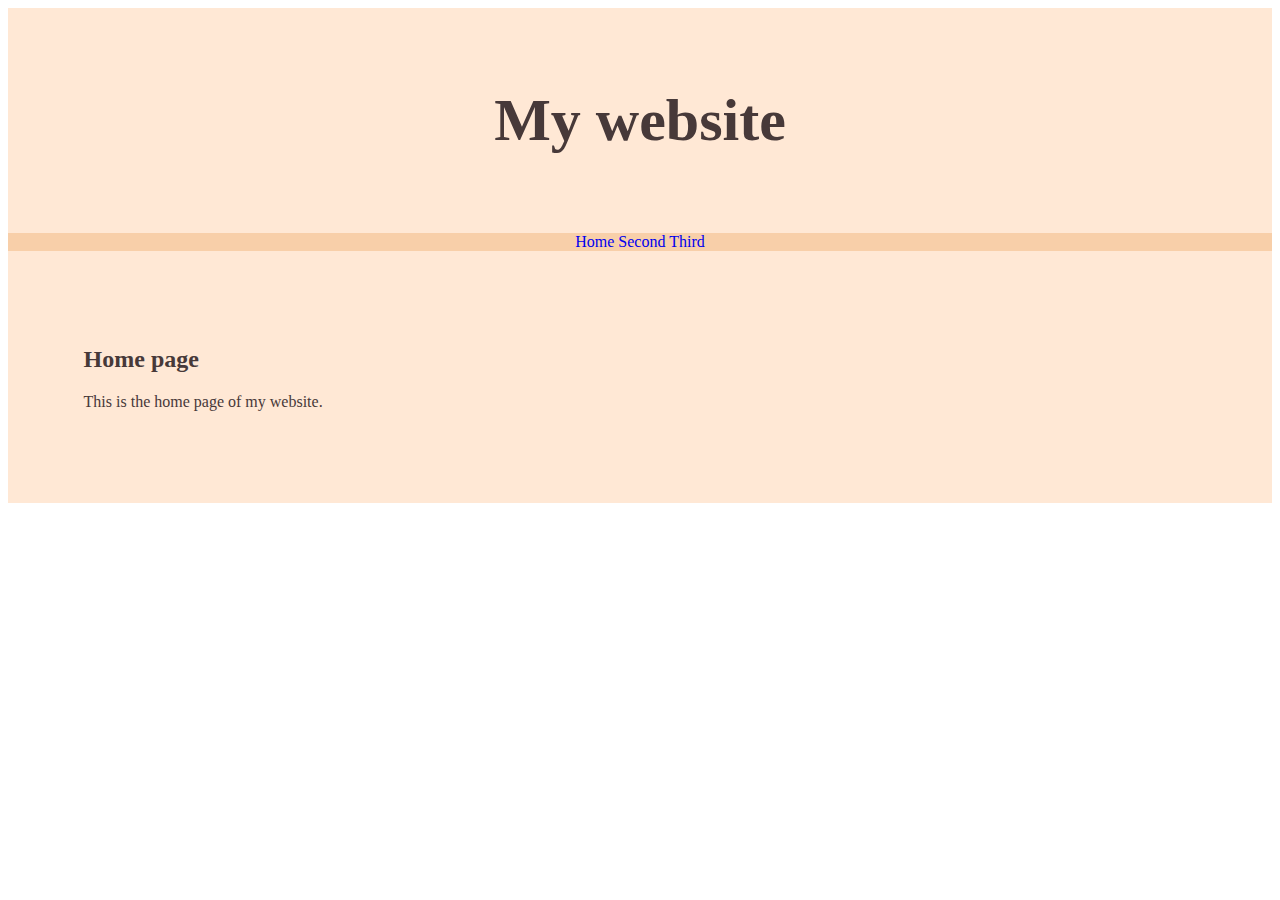
<file: index.html>
<!DOCTYPE html>
<html lang="en">
<head>
    <meta charset="UTF-8">
    <meta name="viewport" content="width=device-width, initial-scale=1.0">
    <title>Home</title>
    <link rel="stylesheet" href="styles.css">
</head>
<body>
    <header>
        <h1>My website</h1>
    </header>
    <nav>
            <a href="index.html">Home</a>
            <a href="second.html">Second</a>
            <a href="third.html">Third</a>
    </nav>

    <section>
        <h2>Home page</h2>
        <p>This is the home page of my website.</p>
    </section>
</body>
</html>
</file>
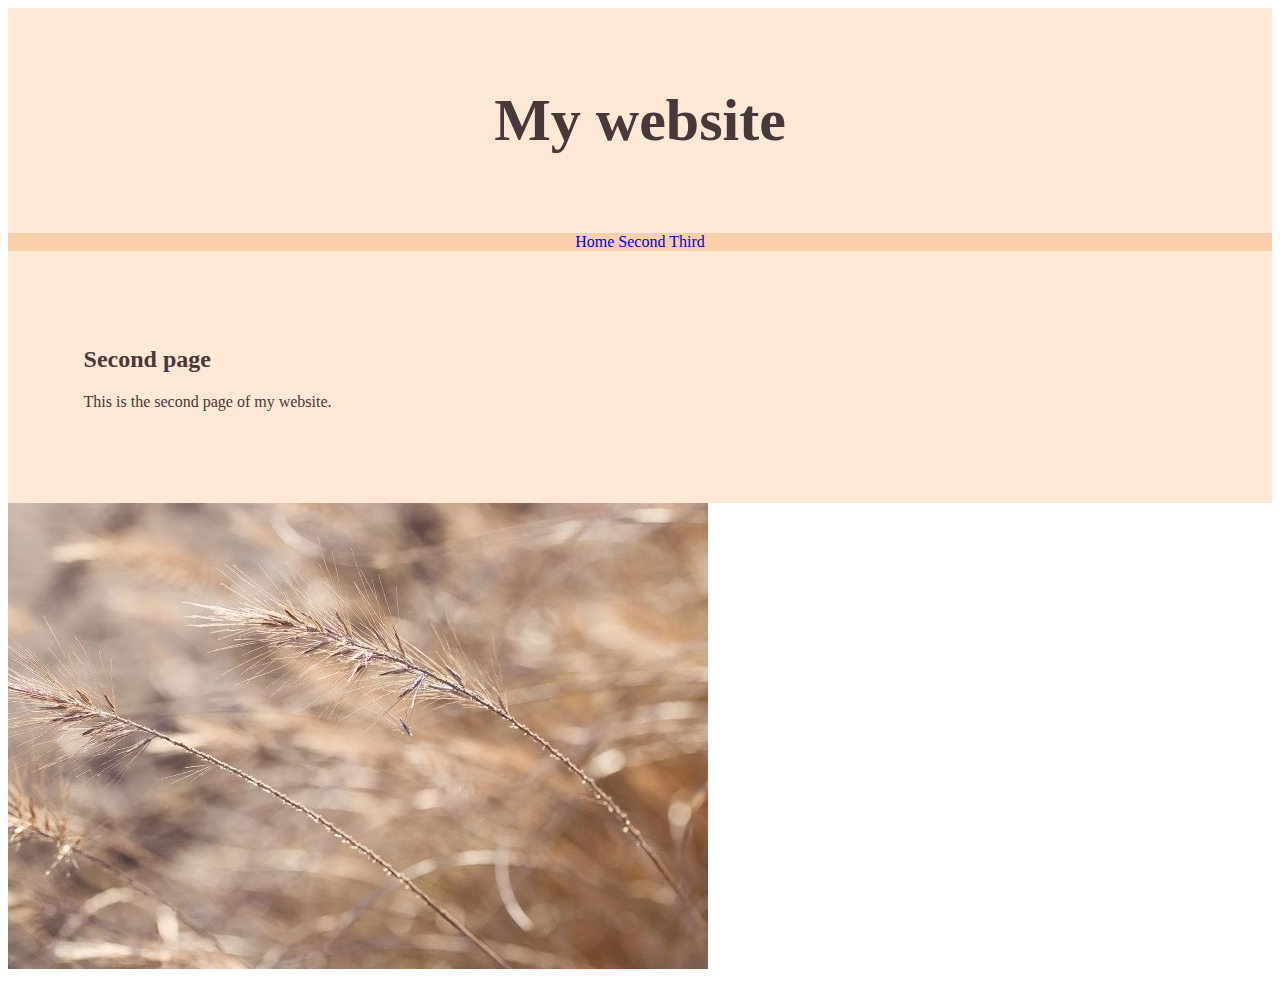
<file: second.html>
<!DOCTYPE html>
<html lang="en">
<head>
    <meta charset="UTF-8">
    <meta name="viewport" content="width=device-width, initial-scale=1.0">
    <title>Second</title>
    <link rel="stylesheet" href="styles.css">
</head>
<body>
    <header>
        <h1>My website</h1>
    </header>
    <nav>
        <a href="index.html">Home</a>
        <a href="second.html">Second</a>
        <a href="third.html">Third</a>
    </nav>
    <section>
        <h2>Second page</h2>
        <p>This is the second page of my website.</p>
    </section>
    <img src="sunlight-8555131_1280.jpg" alt="">
</body>
</html>
</file>
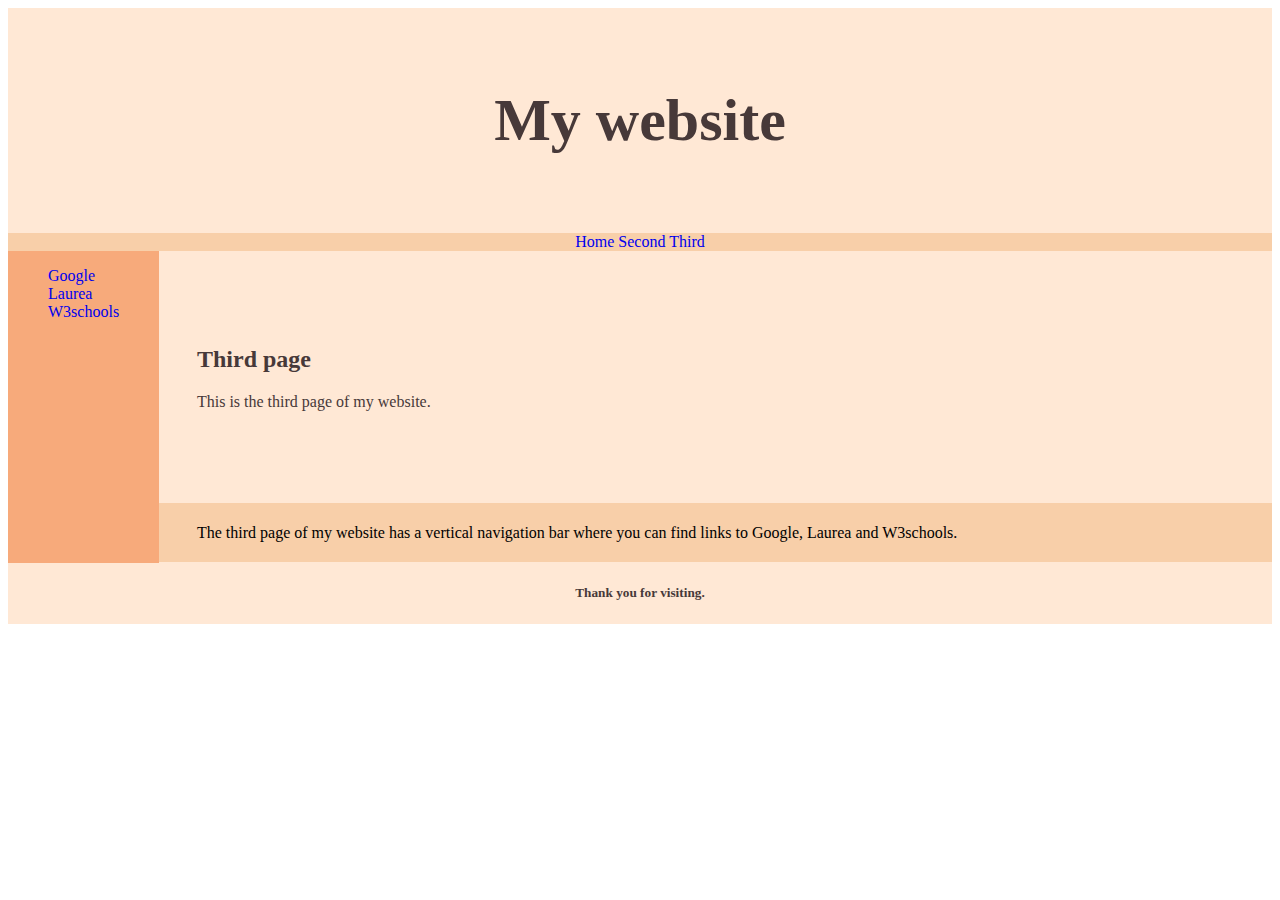
<file: third.html>
<!DOCTYPE html>
<html lang="en">
<head>
    <meta charset="UTF-8">
    <meta name="viewport" content="width=device-width, initial-scale=1.0">
    <title>Third</title>
    <link rel="stylesheet" href="styles.css">
</head>
<body>
    <header>
        <h1>My website</h1>
    </header>
    <nav>
        <a href="index.html">Home</a>
        <a href="second.html">Second</a>
        <a href="third.html">Third</a>
    </nav>
    <nav class="vertical">
        <ul>
            <li><a href="http://www.google.com"target="_blank">Google</a></li>
            <li><a href="http://www.laurea.fi"target="_blank">Laurea</a></li>
            <li><a href="http://www.w3schools.com"target="_blank">W3schools</a></li>
        </ul>
    </nav>
    <main>
        <section>
            <h2>Third page</h2>
            <p>This is the third page of my website.</p>
        </section>
        <article>
            <p>The third page of my website has a vertical navigation bar where you can find links to Google, Laurea and W3schools.</p>
        </article>
    </main>
    
    <footer> 
        <h5>Thank you for visiting.</h5>
    </footer>
</body>
</html>
</file>
<file: styles.css>
header {
    background-color: rgb(255, 232, 213);
    color: rgb(71, 57, 57);
    text-align: center;
    padding: 1cm;
    font-size: 30px;
}
nav {
    background-color: rgb(248, 207, 169);
    text-align: center;
    
}
a:hover {
    color: red;
    
}
a {
    text-decoration: none;
}

.vertical {
    width: 4cm;
    background-color: rgb(247, 170, 123);
    float: left;
    height: 312px;
    text-align: start;
}

ul {
    list-style-type: none;
}
section {
    padding: 2cm;
    text-align: left;
    background-color: rgb(255, 232, 213);
    color: rgb(71, 57, 57);
}
article {
    background-color: rgb(248, 207, 169);
    padding-left: 2cm;
    padding-top: 5px;
    padding-bottom: 4px;
    
}
main {
    padding-left: 3cm;
}
footer {
    background-color: rgb(255, 232, 213);
    color: rgb(71, 57, 57);
    padding: 1px;
    text-align: center;
}
</file>
